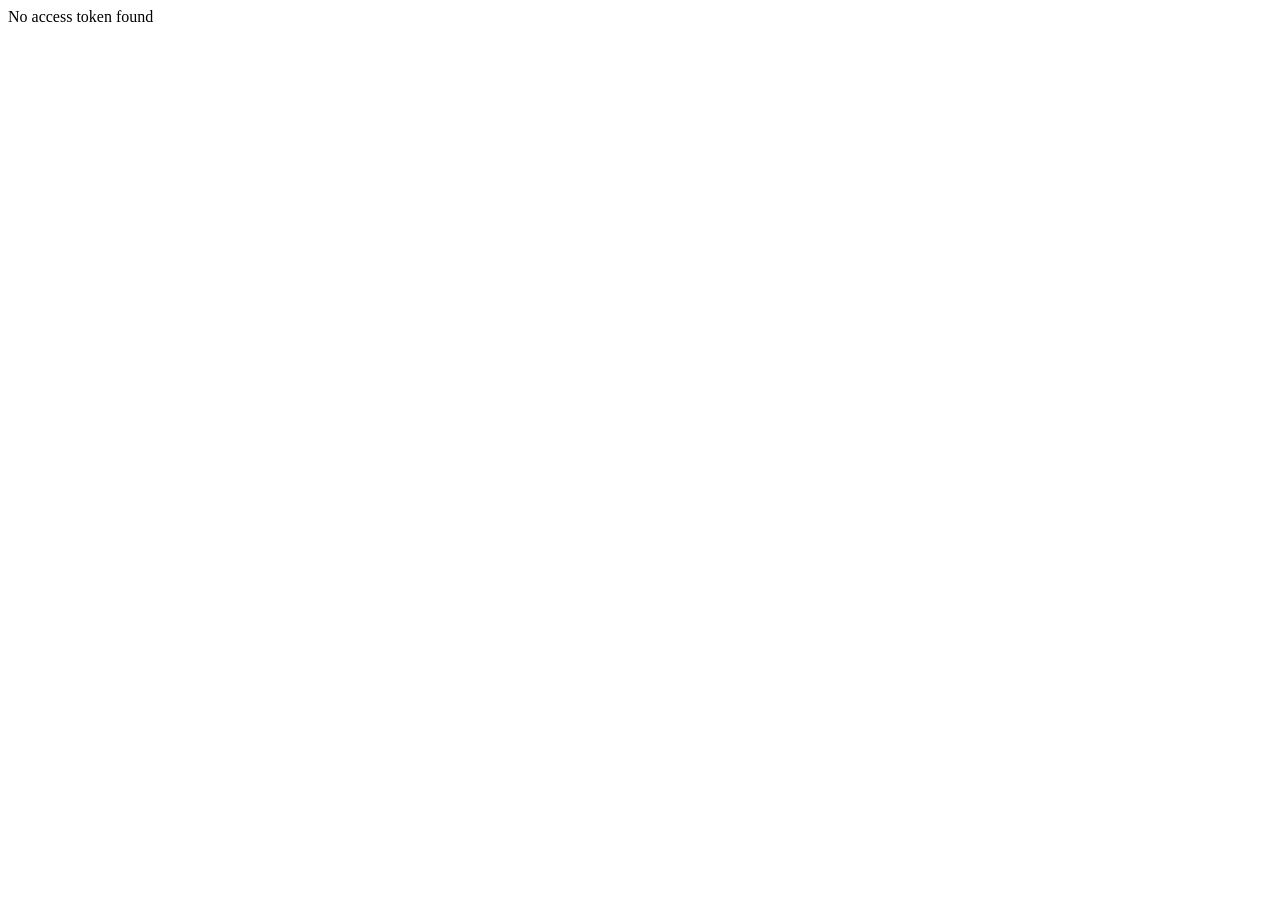
<file: twitchauth/index.html>
<!DOCTYPE html>
<html>
<body>
<div id="access_token">No access token found</div>
</body>
<script>
if (document.location.hash && document.location.hash != '') {
    var parsedHash = new URLSearchParams(window.location.hash.slice(1));
    if (parsedHash.get('access_token')) {
        var access_token = parsedHash.get('access_token');
        document.getElementById('access_token').textContent = `Access Token : ${access_token}`;
}}
</script>
</html>
</file>
